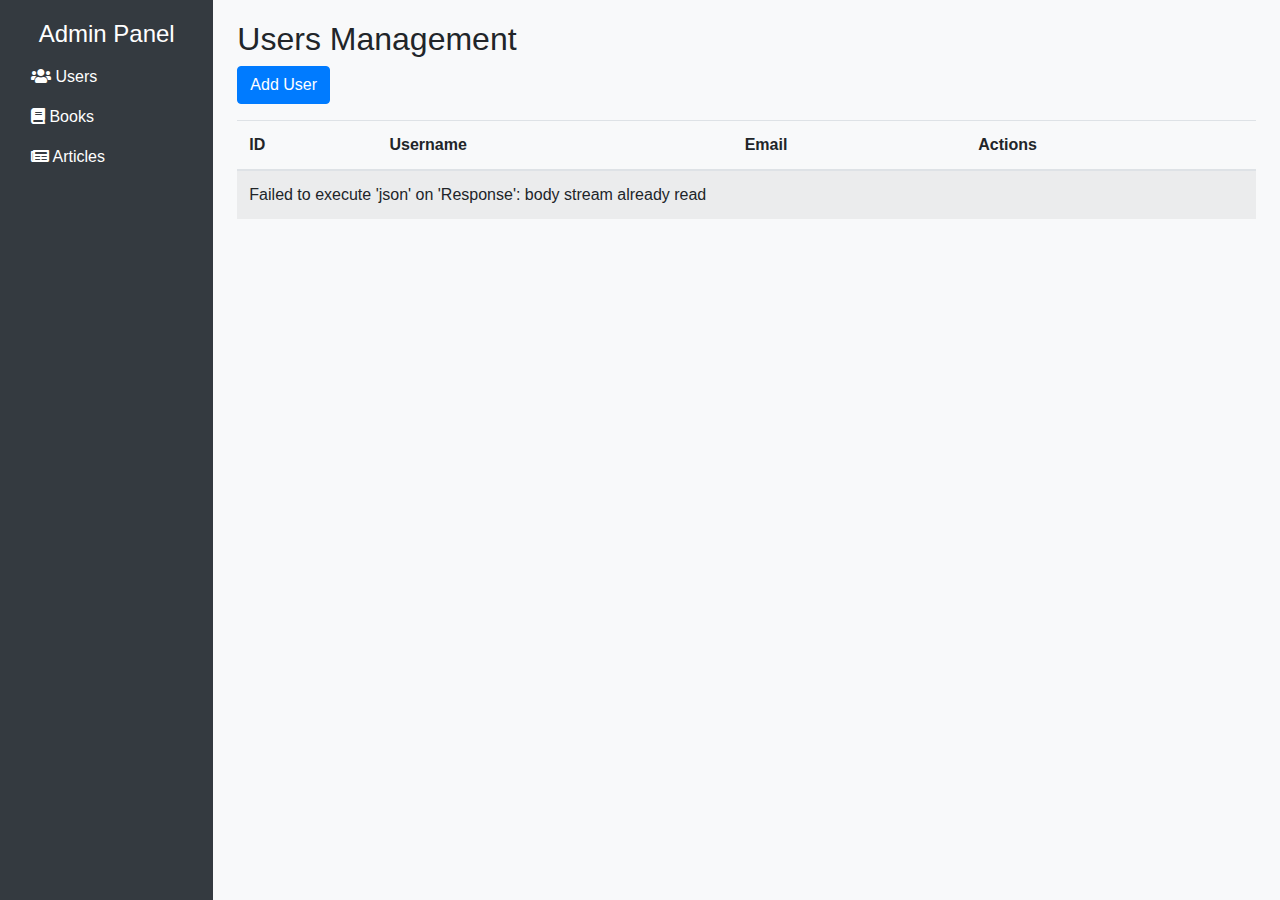
<file: admin_panel/admin.html>
<!DOCTYPE html>
<html lang="en">

<head>
    <meta charset="UTF-8">
    <meta name="viewport" content="width=device-width, initial-scale=1.0">
    <title>Admin Panel</title>
    <link rel="stylesheet" href="https://maxcdn.bootstrapcdn.com/bootstrap/4.5.2/css/bootstrap.min.css">
    <link rel="stylesheet" href="https://cdnjs.cloudflare.com/ajax/libs/font-awesome/5.15.3/css/all.min.css">
    <style>
        body {
            background-color: #f8f9fa;
        }

        .sidebar {
            height: 100vh;
            background-color: #343a40;
            color: #fff;
            padding-top: 20px;
        }

        .sidebar a {
            color: #fff;
        }

        .content {
            padding: 20px;
        }
    </style>
</head>

<body>
    <div class="container-fluid">
        <div class="row">
            <nav class="col-md-2 d-none d-md-block sidebar">
                <div class="sidebar-sticky">
                    <h4 class="text-center">Admin Panel</h4>
                    <ul class="nav flex-column">
                        <li class="nav-item">
                            <a class="nav-link active" href="#" onclick="showSection('users')">
                                <i class="fas fa-users"></i> Users
                            </a>
                        </li>
                        <li class="nav-item">
                            <a class="nav-link" href="#" onclick="showSection('books')">
                                <i class="fas fa-book"></i> Books
                            </a>
                        </li>
                        <li class="nav-item">
                            <a class="nav-link" href="#" onclick="showSection('articles')">
                                <i class="fas fa-newspaper"></i> Articles
                            </a>
                        </li>
                    </ul>
                </div>
            </nav>

            <main role="main" class="col-md-9 ml-sm-auto col-lg-10 px-4 content">
                <div id="users" class="section">
                    <h2>Users Management</h2>
                    <button class="btn btn-primary mb-3" onclick="showUserForm()">Add User</button>
                    <table class="table table-striped">
                        <thead>
                            <tr>
                                <th>ID</th>
                                <th>Username</th>
                                <th>Email</th>
                                <th>Actions</th>
                            </tr>
                        </thead>
                        <tbody id="userTableBody">
                            <!-- User data will be inserted here via JS -->
                        </tbody>
                    </table>
                    <div id="userForm" class="d-none">
                        <h3>Add/Edit User</h3>
                        <form id="userFormElement">
                            <input type="hidden" id="userId" name="id">
                            <div class="form-group">
                                <label for="username">Username</label>
                                <input type="text" class="form-control" id="username" name="username" required>
                            </div>
                            <div class="form-group">
                                <label for="email">Email</label>
                                <input type="email" class="form-control" id="email" name="email" required>
                            </div>
                            <div class="form-group">
                                <label for="password">Password</label>
                                <input type="password" class="form-control" id="password" name="password">
                            </div>
                            <button type="submit" class="btn btn-success">Save</button>
                            <button type="button" class="btn btn-secondary" onclick="hideUserForm()">Cancel</button>
                        </form>
                    </div>
                </div>

                <div id="books" class="section d-none">
                    <h2>Books Management</h2>
                    <button class="btn btn-primary mb-3" onclick="showBookForm()">Add Book</button>
                    <table class="table table-striped">
                        <thead>
                            <tr>
                                <th>ID</th>
                                <th>Title</th>
                                <th>Subtitle</th>
                                <th>Price</th>
                                <th>Actions</th>
                            </tr>
                        </thead>
                        <tbody id="bookTableBody">
                            <!-- Book data will be inserted here via JS -->
                        </tbody>
                    </table>
                    <div id="bookForm" class="d-none">
                        <h3>Add/Edit Book</h3>
                        <form id="bookFormElement">
                            <input type="hidden" id="bookId" name="id">
                            <div class="form-group">
                                <label for="bookTitle">Title</label>
                                <input type="text" class="form-control" id="bookTitle" name="title" required>
                            </div>
                            <div class="form-group">
                                <label for="bookSubtitle">Subtitle</label>
                                <input type="text" class="form-control" id="bookSubtitle" name="subtitle" required>
                            </div>
                            <div class="form-group">
                                <label for="bookPrice">Price</label>
                                <input type="number" step="0.01" class="form-control" id="bookPrice" name="price"
                                    required>
                            </div>
                            <div class="form-group">
                                <label for="bookImage">Image URL</label>
                                <input type="text" class="form-control" id="bookImage" name="image" required>
                            </div>
                            <button type="submit" class="btn btn-success">Save</button>
                            <button type="button" class="btn btn-secondary" onclick="hideBookForm()">Cancel</button>
                        </form>
                    </div>
                </div>

                <div id="articles" class="section d-none">
                    <h2>Articles Management</h2>
                    <button class="btn btn-primary mb-3" onclick="showArticleForm()">Add Article</button>
                    <table class="table table-striped">
                        <thead>
                            <tr>
                                <th>ID</th>
                                <th>Title</th>
                                <th>Actions</th>
                            </tr>
                        </thead>
                        <tbody id="articleTableBody">
                            <!-- Article data will be inserted here via JS -->
                        </tbody>
                    </table>
                    <div id="articleForm" class="d-none">
                        <h3>Add/Edit Article</h3>
                        <form id="articleFormElement">
                            <input type="hidden" id="articleId" name="id">
                            <div class="form-group">
                                <label for="articleTitle">Title</label>
                                <input type="text" class="form-control" id="articleTitle" name="title" required>
                            </div>
                            <div class="form-group">
                                <label for="articleContent">Content</label>
                                <textarea class="form-control" id="articleContent" name="content" rows="5"
                                    required></textarea>
                            </div>
                            <div class="form-group">
                                <label for="articleImage">Image URL</label>
                                <input type="text" class="form-control" id="articleImage" name="image">
                            </div>
                            <button type="submit" class="btn btn-success">Save</button>
                            <button type="button" class="btn btn-secondary" onclick="hideArticleForm()">Cancel</button>
                        </form>
                    </div>
                </div>
            </main>
        </div>
    </div>

    <script src="https://code.jquery.com/jquery-3.5.1.min.js"></script>
    <script src="https://cdn.jsdelivr.net/npm/bootstrap@4.5.2/dist/js/bootstrap.bundle.min.js"></script>
    <script>
        function showSection(section) {
            document.querySelectorAll('.section').forEach(el => el.classList.add('d-none'));
            document.getElementById(section).classList.remove('d-none');
        }

        function showUserForm() {
            document.getElementById('userForm').classList.remove('d-none');
        }

        function hideUserForm() {
            document.getElementById('userForm').classList.add('d-none');
        }

        function showBookForm() {
            document.getElementById('bookForm').classList.remove('d-none');
        }

        function hideBookForm() {
            document.getElementById('bookForm').classList.add('d-none');
        }

        function showArticleForm() {
            document.getElementById('articleForm').classList.remove('d-none');
        }

        function hideArticleForm() {
            document.getElementById('articleForm').classList.add('d-none');
        }

        function fetchData() {

            fetch('admin_api.php?type=users')
                .then(response => {
                    console.log("Response status:", response.status);
                    if (!response.ok) {
                        throw new Error(`HTTP error! status: ${response.status}`);
                    }
                    console.log(response.text());
                    return response.json();
                })
                .then(data => {
                    console.log("Fetched data:", data); // Log the fetched data

                    const userTableBody = document.getElementById('userTableBody');
                    userTableBody.innerHTML = ''; // Clear any existing content

                    data.forEach(user => {
                        console.log('Adding user to table:', user); // Log each user being added

                        userTableBody.innerHTML += `
                    <tr>
                        <td>${user.id}</td>
                        <td>${user.username}</td>
                        <td>${user.email}</td>
                        <td>
                            <button class="btn btn-warning btn-sm" onclick="editUser(${user.id})">Edit</button>
                            <button class="btn btn-danger btn-sm" onclick="deleteUser(${user.id})">Delete</button>
                        </td>
                    </tr>`;
                    });
                })
                .catch(error => {
                    console.error('Error fetching users:', error);
                    document.getElementById('userTableBody').innerHTML = `<tr><td colspan="4">${error.message}</td></tr>`;
                });

            // Fetch Books
            fetch('admin_api.php?type=books')
                .then(response => response.json())
                .then(data => {
                    console.log(data);
                    const bookTableBody = document.getElementById('bookTableBody');
                    bookTableBody.innerHTML = '';
                    data.forEach(book => {
                        console.log(book);
                        bookTableBody.innerHTML += `
                            <tr>
                                <td>${book.id}</td>
                                <td>${book.title}</td>
                                <td>${book.subtitle}</td>
                                <td>${book.price}</td>
                                <td>
                                    <button class="btn btn-warning btn-sm" onclick="editBook(${book.id})">Edit</button>
                                    <button class="btn btn-danger btn-sm" onclick="deleteBook(${book.id})">Delete</button>
                                </td>
                            </tr>`;
                    });
                });

            // Fetch Articles
            fetch('admin_api.php?type=articles')
                .then(response => response.json())
                .then(data => {
                    const articleTableBody = document.getElementById('articleTableBody');
                    articleTableBody.innerHTML = '';
                    data.forEach(article => {
                        articleTableBody.innerHTML += `
                            <tr>
                                <td>${article.id}</td>
                                <td>${article.title}</td>
                                <td>
                                    <button class="btn btn-warning btn-sm" onclick="editArticle(${article.id})">Edit</button>
                                    <button class="btn btn-danger btn-sm" onclick="deleteArticle(${article.id})">Delete</button>
                                </td>
                            </tr>`;
                    });
                });
        }

        // Save user
        document.getElementById('userFormElement').addEventListener('submit', function (e) {
            e.preventDefault();
            const formData = new FormData(this);
            console.log("form data: ", formData);
            fetch('admin_api.php', {
                method: 'POST',
                body: formData
            }).then(response => response.json())
                .then(data => {
                    alert(data.message || data.error);
                    fetchData();
                    hideUserForm();
                });
        });

        // Save book
        document.getElementById('bookFormElement').addEventListener('submit', function (e) {
            e.preventDefault();
            const formData = new FormData(this);
            fetch('admin_api.php', {
                method: 'POST',
                body: formData
            }).then(response => response.json())
                .then(data => {
                    alert(data.message || data.error);
                    fetchData();
                    hideBookForm();
                });
        });

        // Save article
        document.getElementById('articleFormElement').addEventListener('submit', function (e) {
            e.preventDefault();
            const formData = new FormData(this);
            fetch('admin_api.php', {
                method: 'POST',
                body: formData
            }).then(response => response.json())
                .then(data => {
                    alert(data.message || data.error);
                    fetchData();
                    hideArticleForm();
                });
        });

        // Edit user
        function editUser(id) {
            fetch(`admin_api.php?type=user&id=${id}`)
                .then(response => response.json())
                .then(data => {
                    document.getElementById('userId').value = data.id;
                    document.getElementById('username').value = data.username;
                    document.getElementById('email').value = data.email;
                    document.getElementById('password').value = ''; // Do not prefill password
                    showUserForm();
                });
        }

        // Delete user
        function deleteUser(id) {
            if (confirm('Are you sure you want to delete this user?')) {
                fetch('admin_api.php', {
                    method: 'DELETE',
                    body: JSON.stringify({ type: 'user', id: id })
                }).then(response => response.json())
                    .then(data => {
                        alert(data.message || data.error);
                        fetchData();
                    });
            }
        }

        // Similar functions for books and articles
        function editBook(id) {
            fetch(`admin_api.php?type=book&id=${id}`)
                .then(response => response.json())
                .then(data => {
                    document.getElementById('bookId').value = data.id;
                    document.getElementById('bookTitle').value = data.title;
                    document.getElementById('bookSubtitle').value = data.subtitle;
                    document.getElementById('bookPrice').value = data.price;
                    document.getElementById('bookImage').value = data.image;
                    showBookForm();
                });
        }

        function deleteBook(id) {
            if (confirm('Are you sure you want to delete this book?')) {
                fetch('admin_api.php', {
                    method: 'DELETE',
                    body: JSON.stringify({ type: 'book', id: id })
                }).then(response => response.json())
                    .then(data => {
                        alert(data.message || data.error);
                        fetchData();
                    });
            }
        }

        function editArticle(id) {
            fetch(`admin_api.php?type=article&id=${id}`)
                .then(response => response.json())
                .then(data => {
                    document.getElementById('articleId').value = data.id;
                    document.getElementById('articleTitle').value = data.title;
                    document.getElementById('articleContent').value = data.content;
                    document.getElementById('articleImage').value = data.image;
                    showArticleForm();
                });
        }

        function deleteArticle(id) {
            if (confirm('Are you sure you want to delete this article?')) {
                fetch('admin_api.php', {
                    method: 'DELETE',
                    body: JSON.stringify({ type: 'article', id: id })
                }).then(response => response.json())
                    .then(data => {
                        alert(data.message || data.error);
                        fetchData();
                    });
            }
        }

        // Initial data fetch
        fetchData();
    </script>
</body>

</html>
</file>
